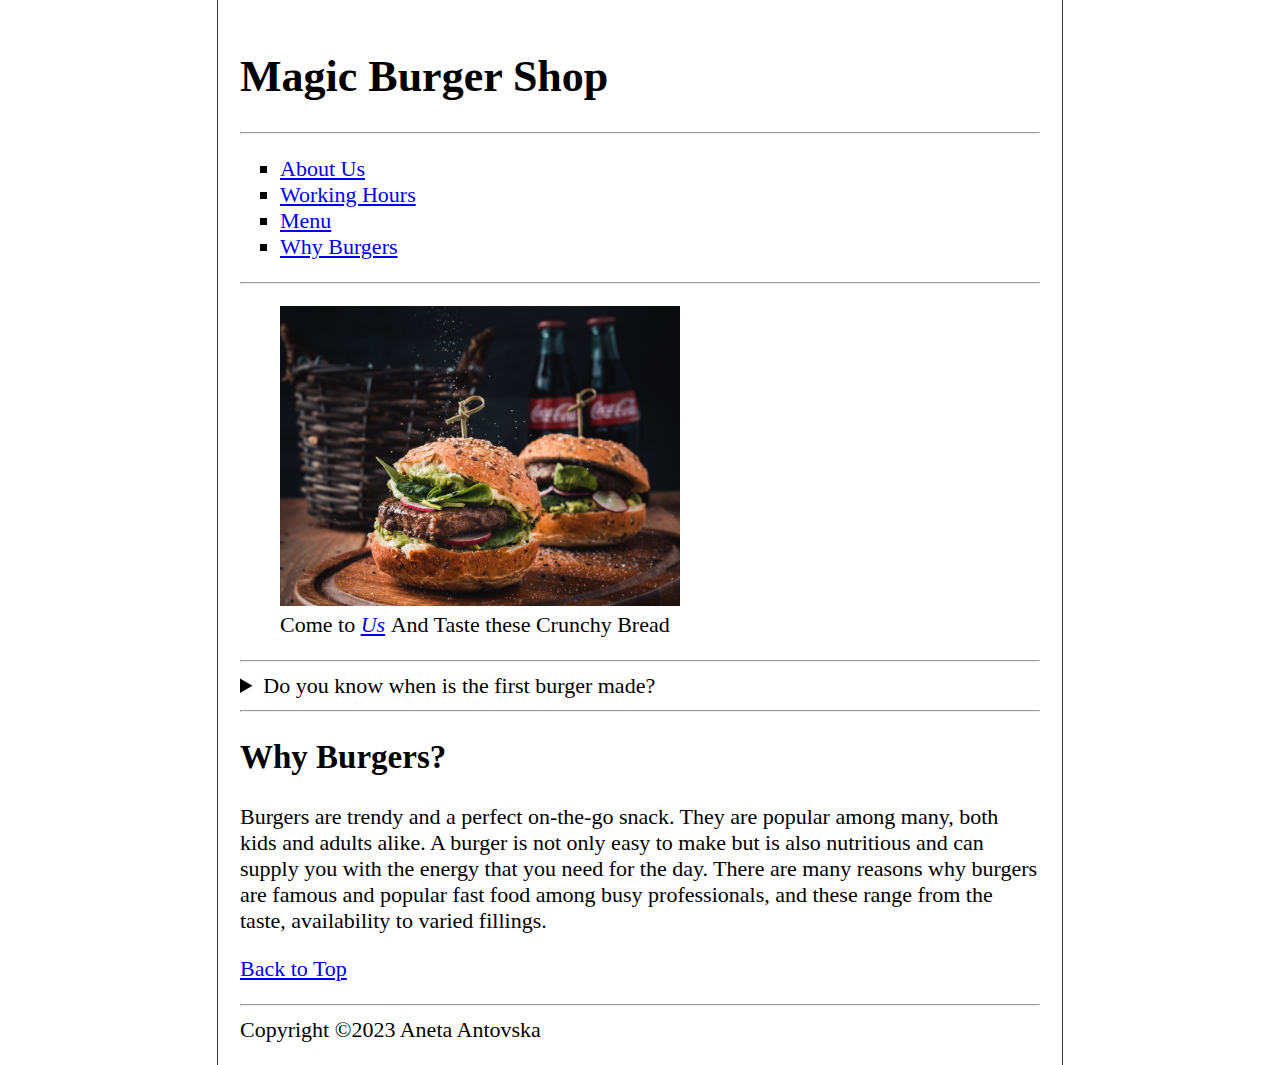
<file: index.html>
<!DOCTYPE html>
<html lang="en">
<head>
  <meta charset="UTF-8">
  <meta name="viewport" content="width=device-width, initial-scale=1.0">
  <meta name="author" content="Aneta Antovska">
  <meta name="description" content="This is a hamburger shop with the best burgers in town">
  <link rel="icon" href="images/favicon.ico" type="image/x-icon">
  <link rel="stylesheet" href="style.css">
  <title>Magic Burger Shop</title>
</head>
<body>
  <header>
    <h1>Magic Burger Shop</h1>
    <hr>
    <nav>
      <ul style="list-style-type:square">
        <li>
          <a href="about.html"> About Us</a>
        </li>
        <li>
          <a href="Hours.html">Working Hours</a>
        </li>
        <li>
          <a href="menu.html">Menu</a>
        </li>
        <li>
          <a href="#why">Why Burgers</a>
        </li>
      </ul>
    </nav>
  </header>
  <hr>
  <figure>
    <img src="images/two_burgers.jpg" title="two tasty burgers" alt="two tasty burgers" style="width:400px; height:300px; object-fit:cover" usemap="#burgermap">
    <map name="burgermap">
      <area shape="circle" coords="200,200,50" href="menu.html" alt="get two tasty burgers">
    </map>
    <figcaption>Come to <em> <a href="about.html"> Us</a> </em> And Taste these Crunchy Bread</figcaption>
  </figure>
  <hr>
    <aside>
      <details>
        <summary>Do you know when is the first burger made?</summary>
          <cite>
            One of the earliest claims comes from Charlie Nagreen, who in 1885 sold a meatball between two slices of bread at the Seymour Fair now sometimes called the Outagamie County Fair. The Seymour Community Historical Society of Seymour, Wisconsin, credits Nagreen, now known as "Hamburger Charlie", with the invention.</cite>
      </details>
    </aside>
  <hr>
  <Main>
    <article id="why">
      <h2>Why Burgers?</h2>
        <p>Burgers are trendy and a perfect on-the-go snack. They are popular among many, both kids and adults alike. A burger is not only easy to make but is also nutritious and can supply you with the energy that you need for the day. There are many reasons why burgers are famous and popular fast food among busy professionals, and these range from the taste, availability to varied fillings.</p>
    </article>
      <p>
        <a href="#">Back to Top</a> 
      </p>
  </Main>
  <hr>
  <footer>
    Copyright &copy;2023 Aneta Antovska 
  </footer>
</body>
</html>
</file>
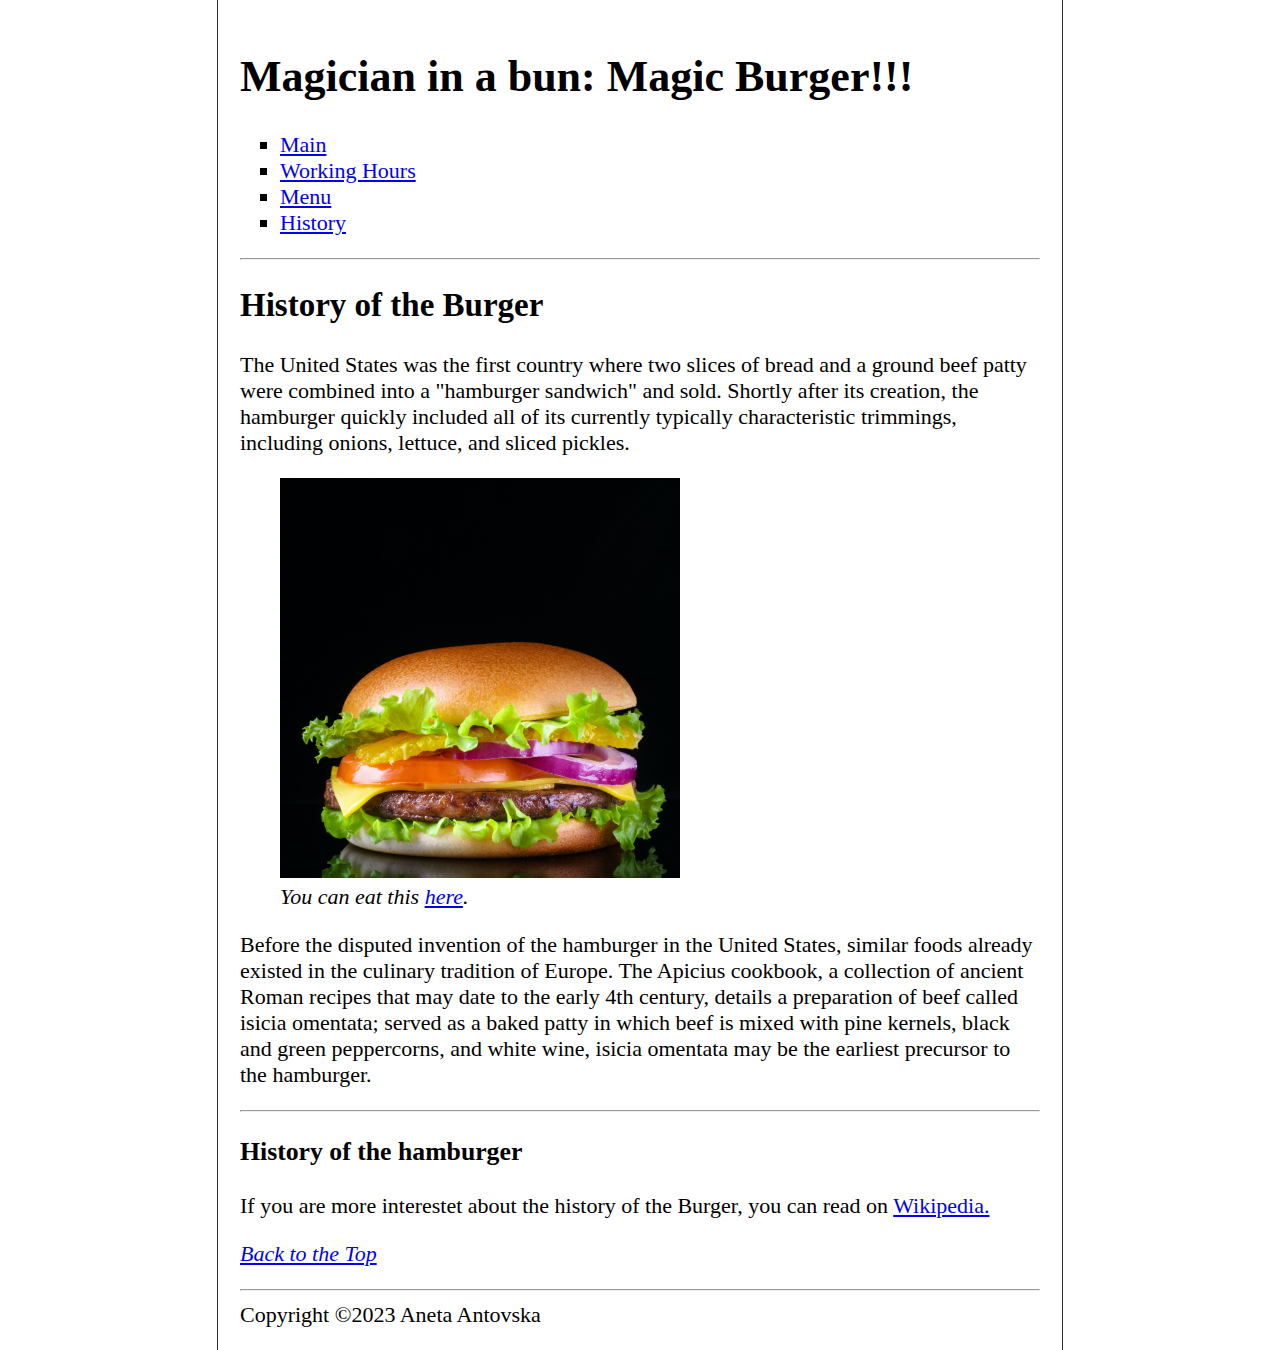
<file: about.html>
<!DOCTYPE html>
<html lang="en">
<head>
  <meta charset="UTF-8">
  <meta name="viewport" content="width=device-width, initial-scale=1.0">
  <meta name="author" content="Aneta Antovska">
  <meta name="description" content="How this shop became a hamburger shop with the best burgers in town">
  <link rel="icon" href="images/favicon.ico" type="image/x-icon">
  <link rel="stylesheet" href="style.css">
  <meta name="keywords" content="Burger, Hungry, Taste, Shop">
  <title>This is about Magic Burger Shop</title>
</head>
<body>
  <Header>
    <h1>
       Magician in a bun: Magic Burger!!!
    </h1>
    <nav>
      <ul style="list-style-type:square">
        <li>
          <a href="index.html"> Main</a>
        </li>
        <li>
          <a href="Hours.html">Working Hours</a>
        </li>
        <li>
          <a href="menu.html">Menu</a>
        </li>
        <li>
          <a href="#history">History</a>
        </li>
      </ul>
    </nav>
  </Header>
  <hr>
  <main>
    <article>
      <h2>History of the Burger</h2>
      <p>The United States was the first country where two slices of bread and a ground beef patty were combined into a "hamburger sandwich" and sold. Shortly after its creation, the hamburger quickly included all of its currently typically characteristic trimmings, including onions, lettuce, and sliced pickles.</p>
      <figure>
        <img src="images/burger_plain.jpg" alt="plain burger" width="400" height="400" style="object-fit:cover">
        <figcaption> <i>You can eat this <a href="Hours.html">here</a>.</i>
        </figcaption>
      </figure>
      <p>Before the disputed invention of the hamburger in the United States, similar foods already existed in the culinary tradition of Europe. The Apicius cookbook, a collection of ancient Roman recipes that may date to the early 4th century, details a preparation of beef called isicia omentata; served as a baked patty in which beef is mixed with pine kernels, black and green peppercorns, and white wine, isicia omentata may be the earliest precursor to the hamburger.</p>
    </article>
    <hr>
    <article>
      <h3 id="history">History of the hamburger</h3>
      <p>
        If you are more interestet about the history of the Burger, you can read on <a href="https://en.wikipedia.org/wiki/History_of_the_hamburger" target="_blank"> Wikipedia.</a>
      </p>
      <p>
        <a href="#"><i>Back to the Top</i></a>
      </p>
    </article>
  </main>
  <hr>
  <footer>
    Copyright &copy;2023 Aneta Antovska 
  </footer>
  
</body>
</html>
</file>
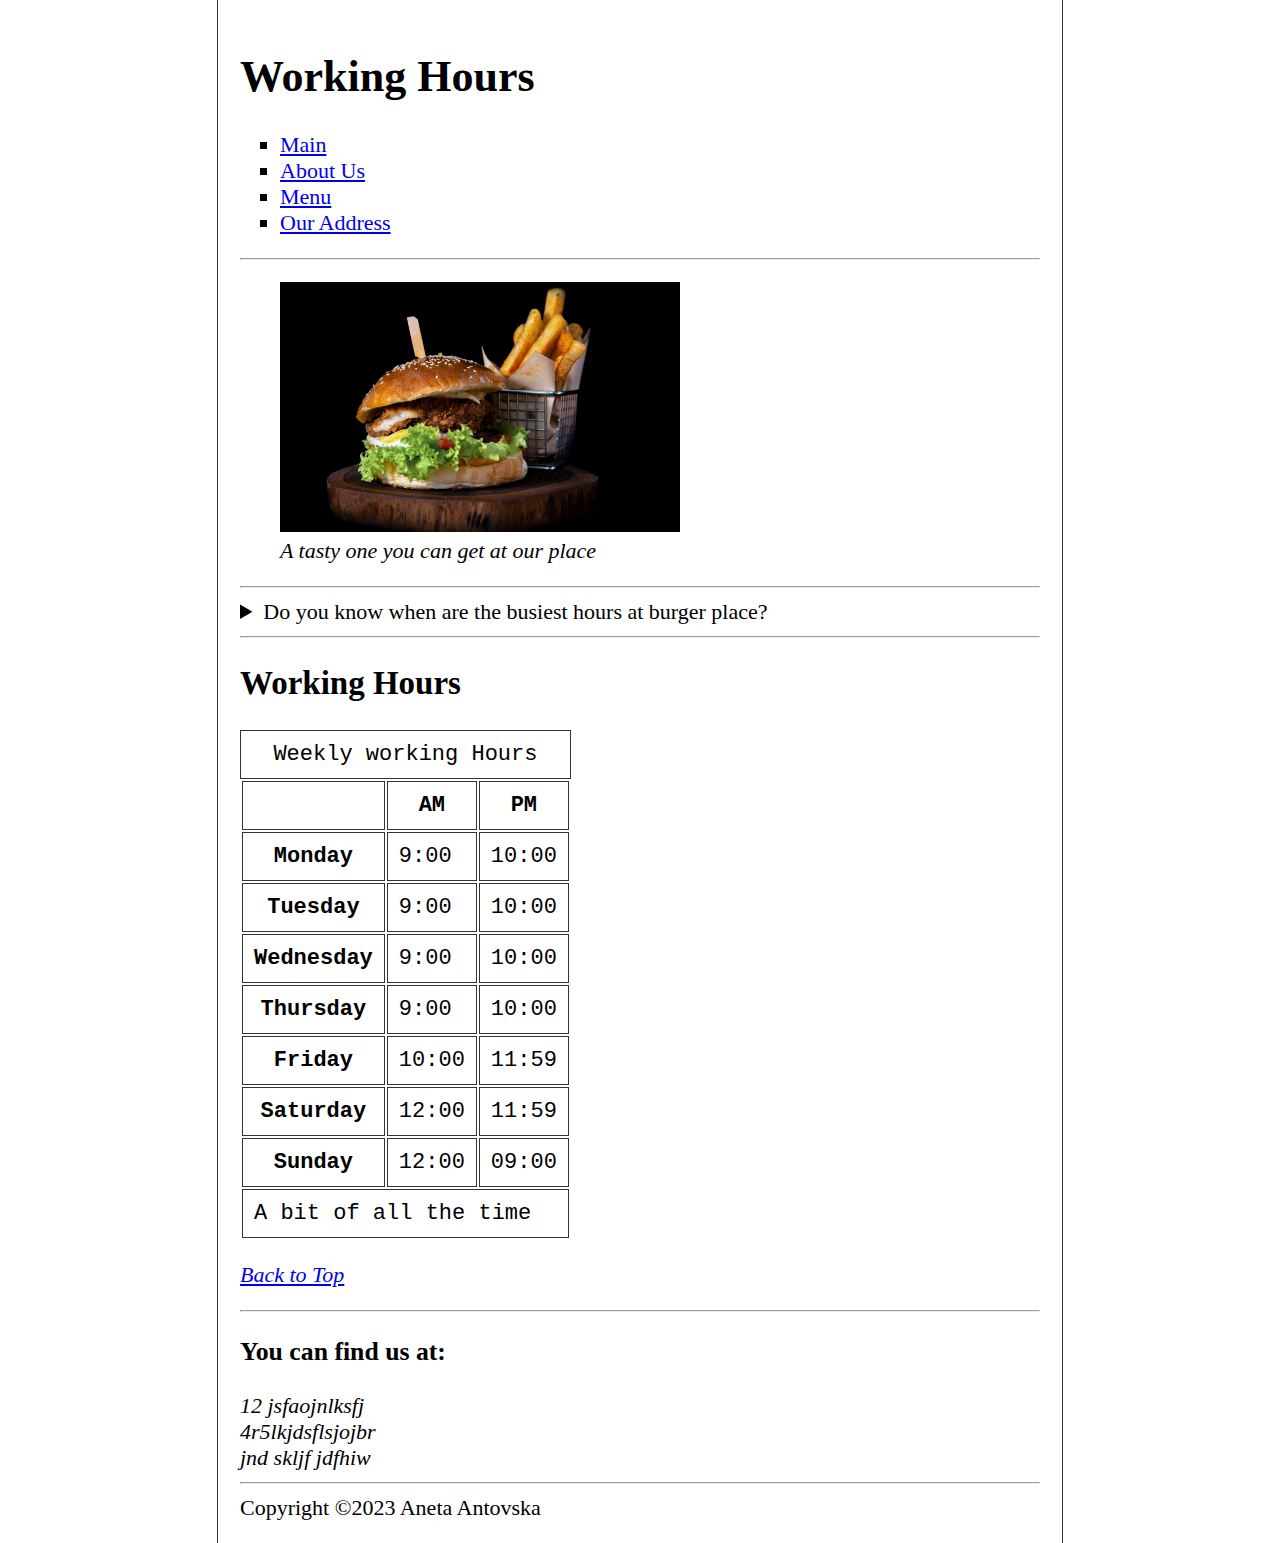
<file: Hours.html>
<!DOCTYPE html>
<html lang="en">
<head>
  <meta charset="UTF-8">
  <meta name="viewport" content="width=device-width, initial-scale=1.0">
  <meta name="author" content="Aneta Antovska">
  <meta name="description" content="These are the working hours of the best a hamburger shop with the best burgers in town">
  <link rel="icon" href="images/favicon.ico" type="image/x-icon">
  <link rel="stylesheet" href="style.css">
  <meta name="keywords" content="Burger, open hours, Magic, hungry, Eat">
  <title>Working hours of Magic Shop</title>
</head>
<body>
  <header>
    <h1>Working Hours</h1>
    <nav>
      <ul style="list-style-type:square">
        <li>
          <a href="index.html"> Main</a>
        </li>
        <li>
          <a href="about.html">About Us</a>
        </li>
        <li>
          <a href="menu.html">Menu</a>
        </li>
        <li>
          <a href="#address">Our Address</a>
        </li>
      </ul>
    </nav>
  </header>
  <hr>
  <main>
    <figure>      
      <img src="images/burger_with_fries.jpg" alt="tasty burger with fries beside" width="400" height="250" title="a tasty burger with fries" usemap="#fries" style="object-fit: cover;">
      <map name="fries">
        <area shape="rect" coords="150,200,250,230" href="https://en.wikipedia.org/wiki/French_fries" alt="read about french fries">
      </map>
      <figcaption> <i>A tasty one you can get at our place</i></figcaption>
    </figure>
    <hr>
    <aside>
      <details>
        <summary> Do you know when are the busiest hours at burger place?</summary>
        <p>So, which times of day should you go to Magic's to avoid the crowds? According to a Quora post by a past employee, the busiest hours at Magic's are during peak meal times from 6:30 am to 9:30 am for breakfast, noon to 2 pm for lunch, and 5 pm to 7 pm for dinner.</p>
      </details>
    </aside>
    <hr>
    <article>
       <h2>Working Hours</h2>
    </article>
  </main>
  <table>    
    <caption>Weekly working Hours</caption>
    <thead>
      <tr>
        <th>&nbsp;</th>
        <th scope="col">AM</th>
        <th scope="col">PM</th>
      </tr>
    </thead>
    <tbody>
      <tr>
        <th scope="row">Monday</th>
        <td>9:00</td>
        <td>10:00</td>
      </tr>
      <tr>
        <th scope="row">Tuesday</th>
        <td>9:00</td>
        <td>10:00</td>
      </tr>
      <tr>
        <th scope="row">Wednesday</th>
        <td>9:00</td>
        <td>10:00</td>
      </tr>
      <tr>
        <th scope="row">Thursday</th>
        <td>9:00</td>
        <td>10:00</td>
      </tr>
      <tr>
        <th scope="row">Friday</th>
        <td>10:00</td>
        <td>11:59</td>
      </tr>
      <tr>
        <th scope="row">Saturday</th>
        <td>12:00</td>
        <td>11:59</td>
      </tr>
      <tr>
        <th scope="row">Sunday</th>
        <td>12:00</td>
        <td>09:00</td>
      </tr>
    </tbody>
    <tfoot>
      <tr>
      <td colspan="3">
        A bit of all the time
      </td>
    </tr>
    </tfoot>
  </table>
  <p>
    <a href="#"><i>Back to Top</i></a></p>
 <hr>

 <article>
  <h3>You can find us at:</h3>
      <address id="address">
      12 jsfaojnlksfj <br>
      4r5lkjdsflsjojbr  <br>
      jnd skljf jdfhiw  <br>
    </address>
 </article>
 <hr>
  <footer>
    Copyright &copy;2023 Aneta Antovska 
  </footer>

  
</body>
</html>
</file>
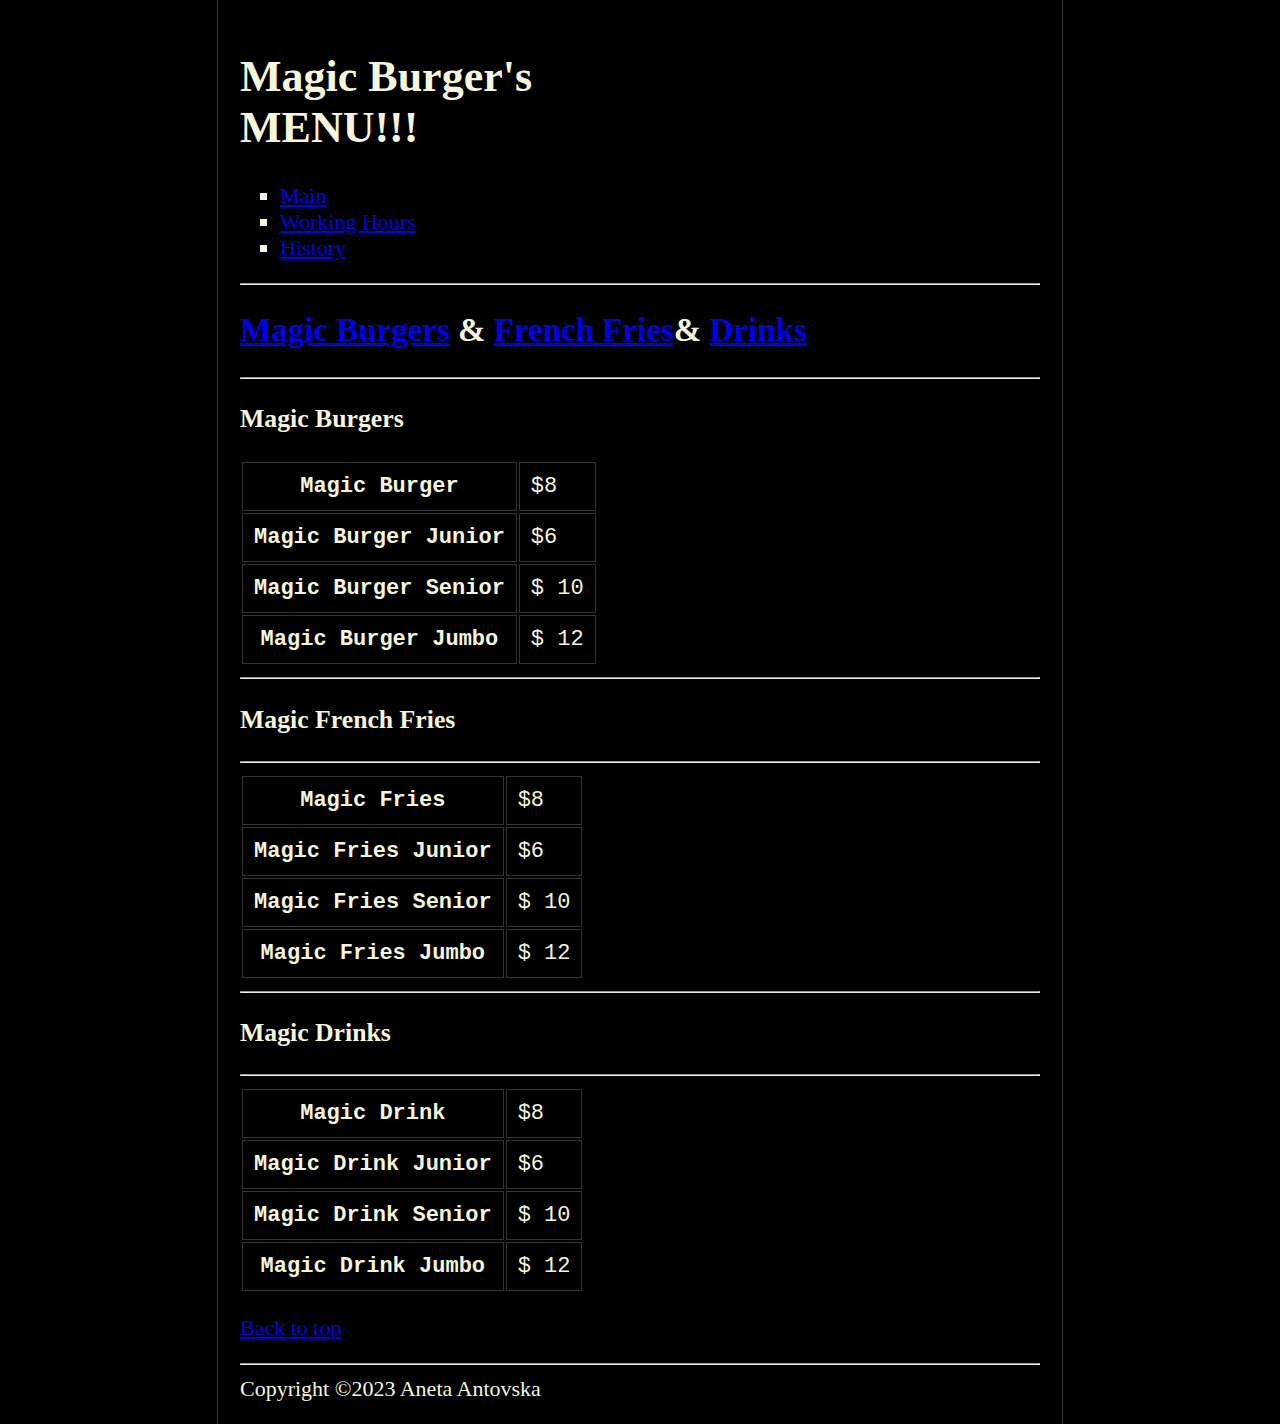
<file: menu.html>
<!DOCTYPE html>
<html lang="en">
<head>
  <meta charset="UTF-8">
  <meta name="viewport" content="width=device-width, initial-scale=1.0">
  <meta name="author" content="Aneta Antovska">
  <meta name="description" content="This is the menu of the best a hamburger shop with the best burgers in town">
  <link rel="icon" href="images/favicon.ico" type="image/x-icon">
  <link rel="stylesheet" href="style.css">
  <title>Food menu in Magic Shop</title>
</head>
<body class="menu">
  <Header>
    <h1>
      Magic Burger's <br>MENU!!!
    </h1>
    <nav>
      <ul style="list-style-type:square">
        <li>
          <a href="index.html"> Main</a>
        </li>
        <li>
          <a href="Hours.html">Working Hours</a>
        </li>
        <li>
          <a href="about.html">History</a>
        </li>
      </ul>
    </nav>
  </Header>
  <hr>
  <main>
    <article>
      <h2>
        <a href="#burgers"> Magic Burgers</a>  &amp; 
       <a href="#fries">French Fries</a>&amp; <a href="#drinks"> Drinks</a></h2>
      <hr>
      <h3 id="burgers">Magic Burgers</h3>
      <table style="border: none;" >
        <tr>
          <th>Magic Burger</th>
          <td>&#36;8 </td>
        </tr>
        <tr>
          <th>Magic Burger Junior</th>
          <td>&#36;6 </td>
        </tr>
        <tr>
          <th>Magic Burger Senior</th>
          <td>&#36; 10 </td>
        </tr>
        <tr>
          <th>Magic Burger Jumbo</th>
          <td>&#36; 12 </td>
        </tr>
      </table>
    </article>
      <hr>
      <article>
      <h3 id="fries">Magic French Fries</h3>
      <hr>
      <table>
        <tr>
          <th>Magic Fries</th>
          <td>&#36;8 </td>
        </tr>
        <tr>
          <th>Magic Fries Junior</th>
          <td>&#36;6 </td>
        </tr>
        <tr>
          <th>Magic Fries Senior</th>
          <td>&#36; 10 </td>
        </tr>
        <tr>
          <th>Magic Fries Jumbo</th>
          <td>&#36; 12 </td>
        </tr>
      </table>
    </article>
    <hr>
    <article>
    <h3 id="drinks">Magic Drinks</h3>
    <hr>
    <table >
      <tr>
        <th>Magic Drink</th>
        <td>&#36;8 </td>
      </tr>
      <tr>
        <th>Magic Drink Junior</th>
        <td>&#36;6 </td>
      </tr>
      <tr>
        <th>Magic Drink Senior</th>
        <td>&#36; 10 </td>
      </tr>
      <tr>
        <th>Magic Drink Jumbo</th>
        <td>&#36; 12 </td>
      </tr>
    </table>
  </article>
  </main>
  <p>
    <a href="#"> Back to top</a>
  </p>
  <hr>
  <footer>
    Copyright &copy;2023 Aneta Antovska 
  </footer>
</body>
</html>
</file>
<file: style.css>
html {
  font-size: 22px;
}

body {
  min-height: 100px;
  max-width: 800px;
  margin: 0 auto;
  padding: 1rem;
  border-left: 1px solid #333;
  border-right: 1px solid #333;
}

th, td, caption {
  border: 1px solid #333;
  font-family: 'Courier New', Courier, monospace;
  border-collapse: separate;
  padding: 0.5rem;
}
.menu{
  background: black;
  color: beige;
}
</file>
